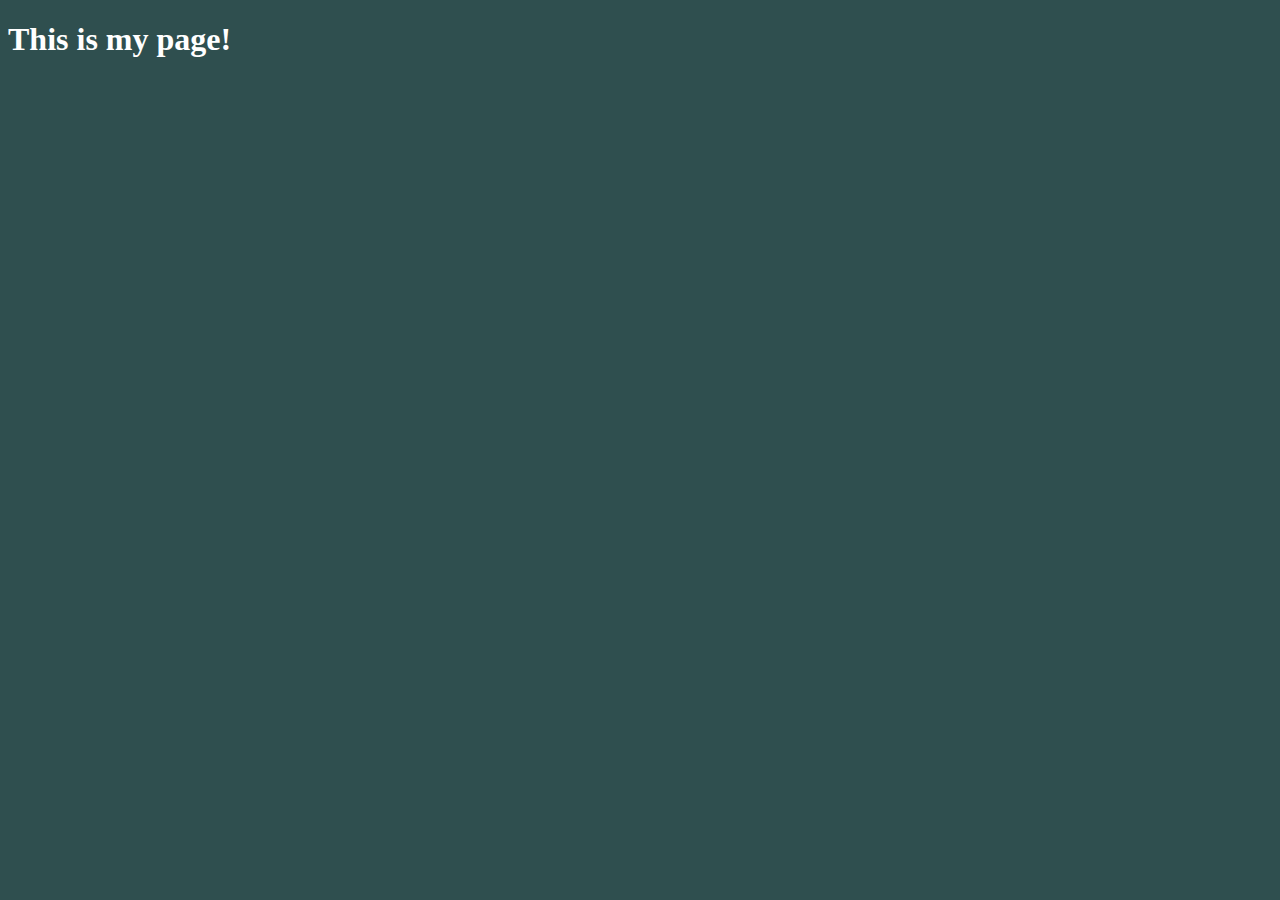
<file: assets/public/views/index.html>
<!DOCTYPE html>
<html lang="en">
<head>
    <meta charset="UTF-8">
    <meta http-equiv="X-UA-Compatible" content="IE=edge">
    <meta name="viewport" content="width=device-width, initial-scale=1.0">
    <title>Document</title>
    <link rel="stylesheet" href="../css/mystyles.css">
    <script src="../js/main.js" defer></script>
</head>
<body>
    <h1>This is my page!</h1>
</body>
</html>
</file>
<file: assets/public/css/mystyles.css>
body {
  background-color: darkslategrey;
}

h1 {
  color: white;
  font-weight: bold;
}
</file>
